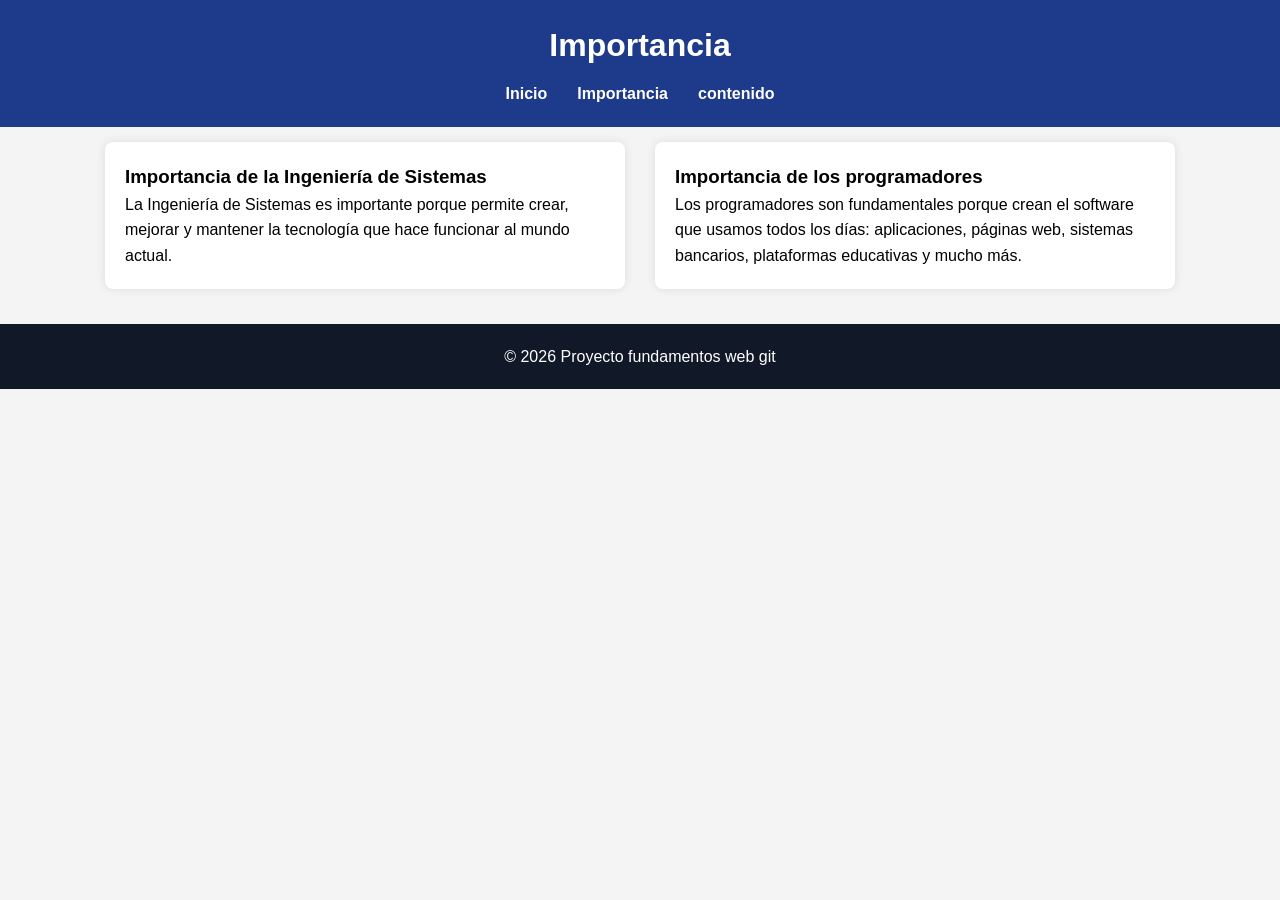
<file: pagina2.html>
<!DOCTYPE html>
<html lang="es">
<head>
    <meta charset="UTF-8">
    <title>Servicios - Proyecto Web</title>
    <link rel="stylesheet" href="css/estilos.css">
</head>
<body>

    <header>
        <div class="container">
            <h1>Importancia</h1>
            <nav>
                <ul>
                    <li><a href="index.html">Inicio</a></li>
                    <li><a href="pagina2.html">Importancia</a></li>
                    <li><a href="pagina3.html">contenido</a></li>
                </ul>
            </nav>
        </div>
    </header>

    <section class="servicios">
        <div class="container row">
            <div class="col">
                <h3>Importancia de la Ingeniería de Sistemas</h3>
                <p>La Ingeniería de Sistemas es importante porque permite crear, mejorar y mantener la tecnología que hace funcionar al mundo actual.</p>
            </div>
            <div class="col">
                <h3>Importancia de los programadores</h3>
                <p>Los programadores son fundamentales porque crean el software que usamos todos los días: aplicaciones, páginas web, sistemas bancarios, plataformas educativas y mucho más.</p>
            </div>
        </div>
    </section>

    <footer>
        <div class="container">
            <p>© 2026 Proyecto fundamentos web git</p>
        </div>
    </footer>

</body>
</html>
</file>
<file: css/estilos.css>
/* RESET BÁSICO */
* {
    margin: 0;
    padding: 0;
    box-sizing: border-box;
}

/* ESTILO GENERAL */
body {
    font-family: Arial, sans-serif;
    line-height: 1.6;
    background-color: #f4f4f4;
}

/* CONTENEDOR */
.container {
    width: 90%;
    max-width: 1100px;
    margin: auto;
}

/* HEADER */
header {
    background-color: #1e3a8a;
    color: white;
    padding: 20px 0;
}

header h1 {
    text-align: center;
}

nav ul {
    display: flex;
    justify-content: center;
    list-style: none;
    margin-top: 10px;
}

nav ul li {
    margin: 0 15px;
}

nav ul li a {
    color: white;
    text-decoration: none;
    font-weight: bold;
}

nav ul li a:hover {
    text-decoration: underline;
}

/* HERO */
.hero {
    background-color: #3b82f6;
    color: white;
    text-align: center;
    padding: 50px 20px;
}

.hero img {
    width: 100%;
    max-width: 600px;
    margin-top: 20px;
}

/* COLUMNAS */
.row {
    display: flex;
    justify-content: space-between;
    flex-wrap: wrap;
}

.col {
    flex: 1;
    margin: 15px;
    padding: 20px;
    background-color: white;
    border-radius: 8px;
    box-shadow: 0 0 10px rgba(0,0,0,0.1);
}

/* FORMULARIO */
.formulario {
    padding: 40px 0;
    background-color: #e5e7eb;
}

form {
    display: flex;
    flex-direction: column;
}

form input,
form textarea {
    margin-bottom: 15px;
    padding: 10px;
    border: 1px solid #ccc;
    border-radius: 5px;
}

form button {
    padding: 10px;
    background-color: #1e3a8a;
    color: white;
    border: none;
    cursor: pointer;
}

form button:hover {
    background-color: #2563eb;
}

/* FOOTER */
footer {
    background-color: #111827;
    color: white;
    text-align: center;
    padding: 20px;
    margin-top: 20px;
}

/* RESPONSIVE */
@media (max-width: 768px) {
    .row {
        flex-direction: column;
    }
}
</file>
